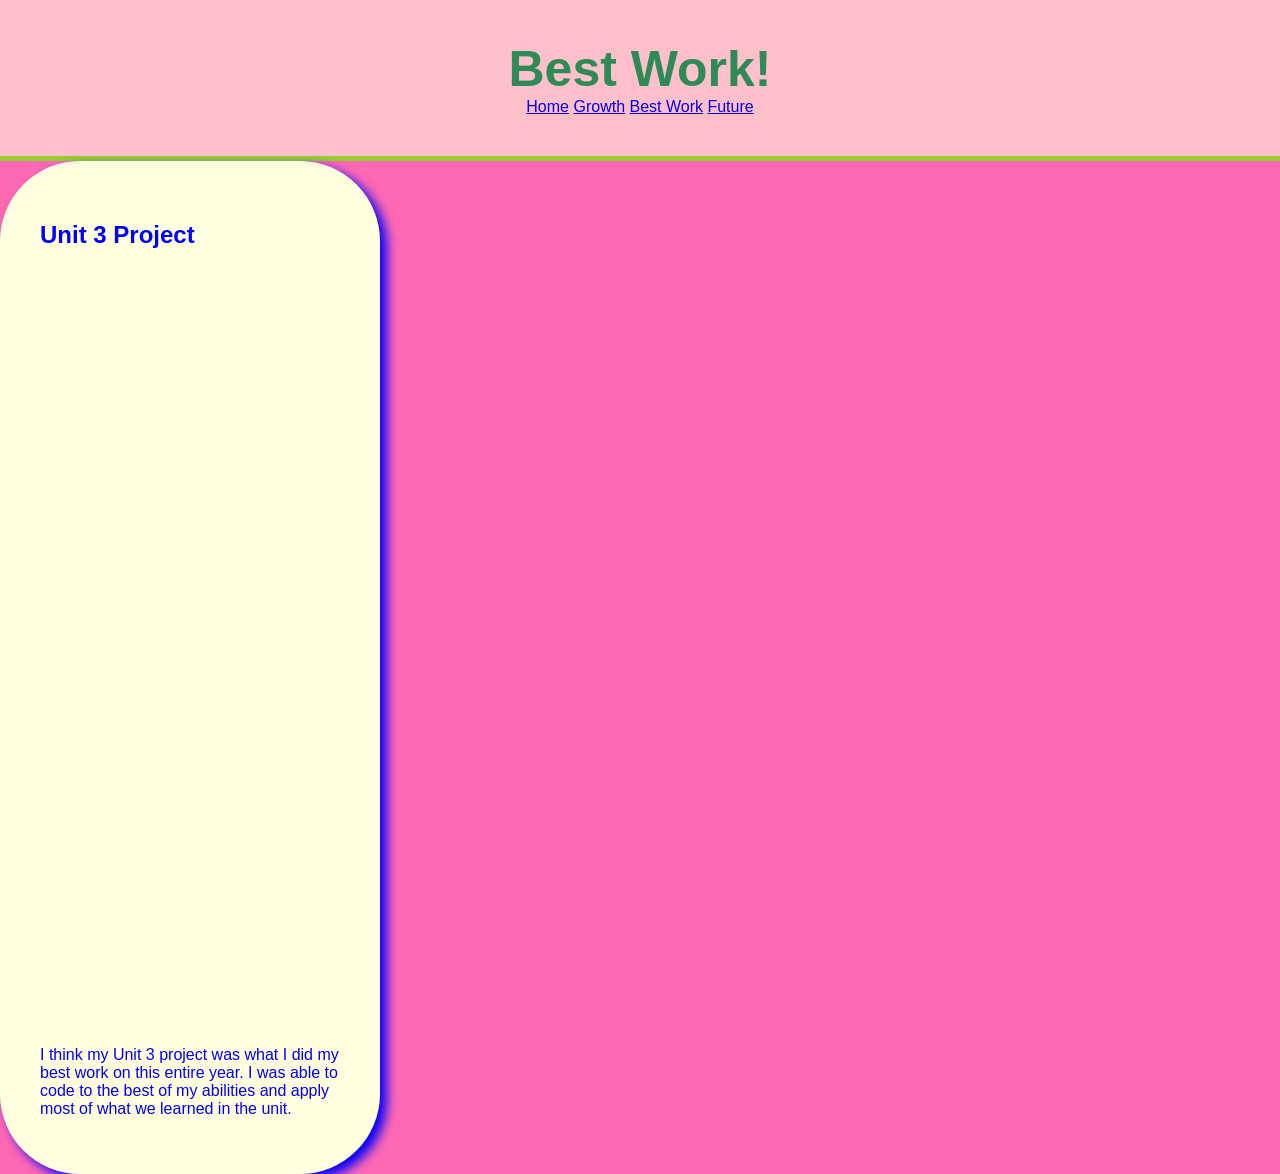
<file: best-work.html>
<!DOCTYPE html>
<html lang="en">
  <head>
    <title>Best Work!</title>
    <link rel="stylesheet" href="style.css">
  </head>

  <body>

    <header>
      <h1>Best Work!</h1>

      <nav>
        <a href="index.html">Home</a>
        <a href="growth.html">Growth</a>
        <a href="best-work.html">Best Work</a>
        <a href="future.html">Future</a>
      </nav>
    </header>

    <div class="card">
      <h2>Unit 3 Project</h2>

     <iframe 
       width="440" 
       height="757" 
       style="border: 0px;" 
       src="https://studio.code.org/projects/gamelab/c1ec7c55-51a6-4da9-bfbb-807bc4d630f4/embed"></iframe>

      <p class="caption">
        I think my Unit 3 project was what I did my best work on this entire year. I was able to code to the best of my abilities and apply most of what we learned in the unit. 
      </p>
        
        
    </div>
  </body>
</html>
</file>
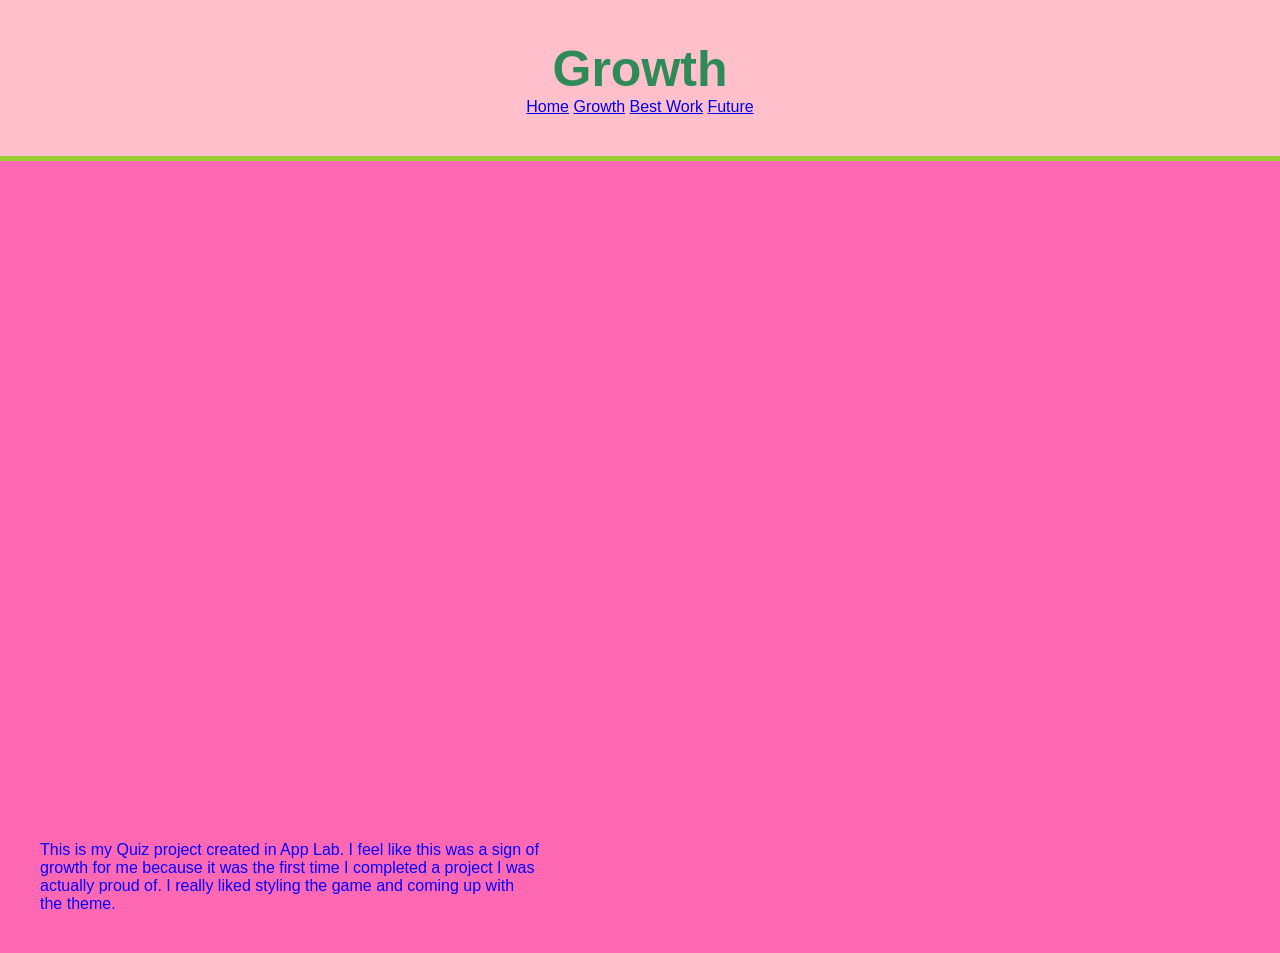
<file: growth.html>
<!DOCTYPE html>
<html lang="en">

  <head>
    <title>Growth</title>
    <link rel="stylesheet" href="style.css">
  </head>

  <body>

    <header>
      <h1>Growth</h1>

      <nav>
        <a href="index.html">Home</a>
        <a href="growth.html">Growth</a>
      <a href="best-work.html">Best Work</a>
      <a href="future.html">Future</a>
        
      </nav>
    </header>

    <div class="container">

      <div class="project">

        <iframe 
          width="392" 
          height="620" 
          style="border: 0px;" 
          src="https://studio.code.org/projects/applab/25bf1891-0406-4865-9908-f144bf2bc986/embed">
        </iframe>

        <p class="description">
          This is my Quiz project created in App Lab. I feel like this was a sign of growth for me because it was the first time I completed a project I was actually proud of. I really liked styling the game and coming up with the theme.
        </p>
    </div>
  </body>
</html>
</file>
<file: style.css>
body {
  margin: 0;
  font-family: sans-serif;
  background-color: hotpink;
  color: blue;
}
  
  header {
    background-color: pink;
    text-align: center;
    padding: 40px 20px;
    border-bottom:5px solid yellowgreen;
  }

h1 {
  margin: 0;
  font-size: 60px;
}

.subtitle {
  font-size: 30px;
  margin-top: 15px;
}

.container {
  width: 70%;
  max-width:500px;
  margin: 40px;
  display: flat;
  gap: 50px;
  flex-wrap: wrap;
  justify-content: center;  
}

.card{
  background-color: lightyellow;
  padding: 40px;
  border-radius: 80px;
  width: 300px;
  box-shadow: 7px 6px 12px;
  
}
h1 {
  text-align: center;
  color: seagreen;
  font-size: 50px;
  font-family: sans-serif;
  
}
</file>
